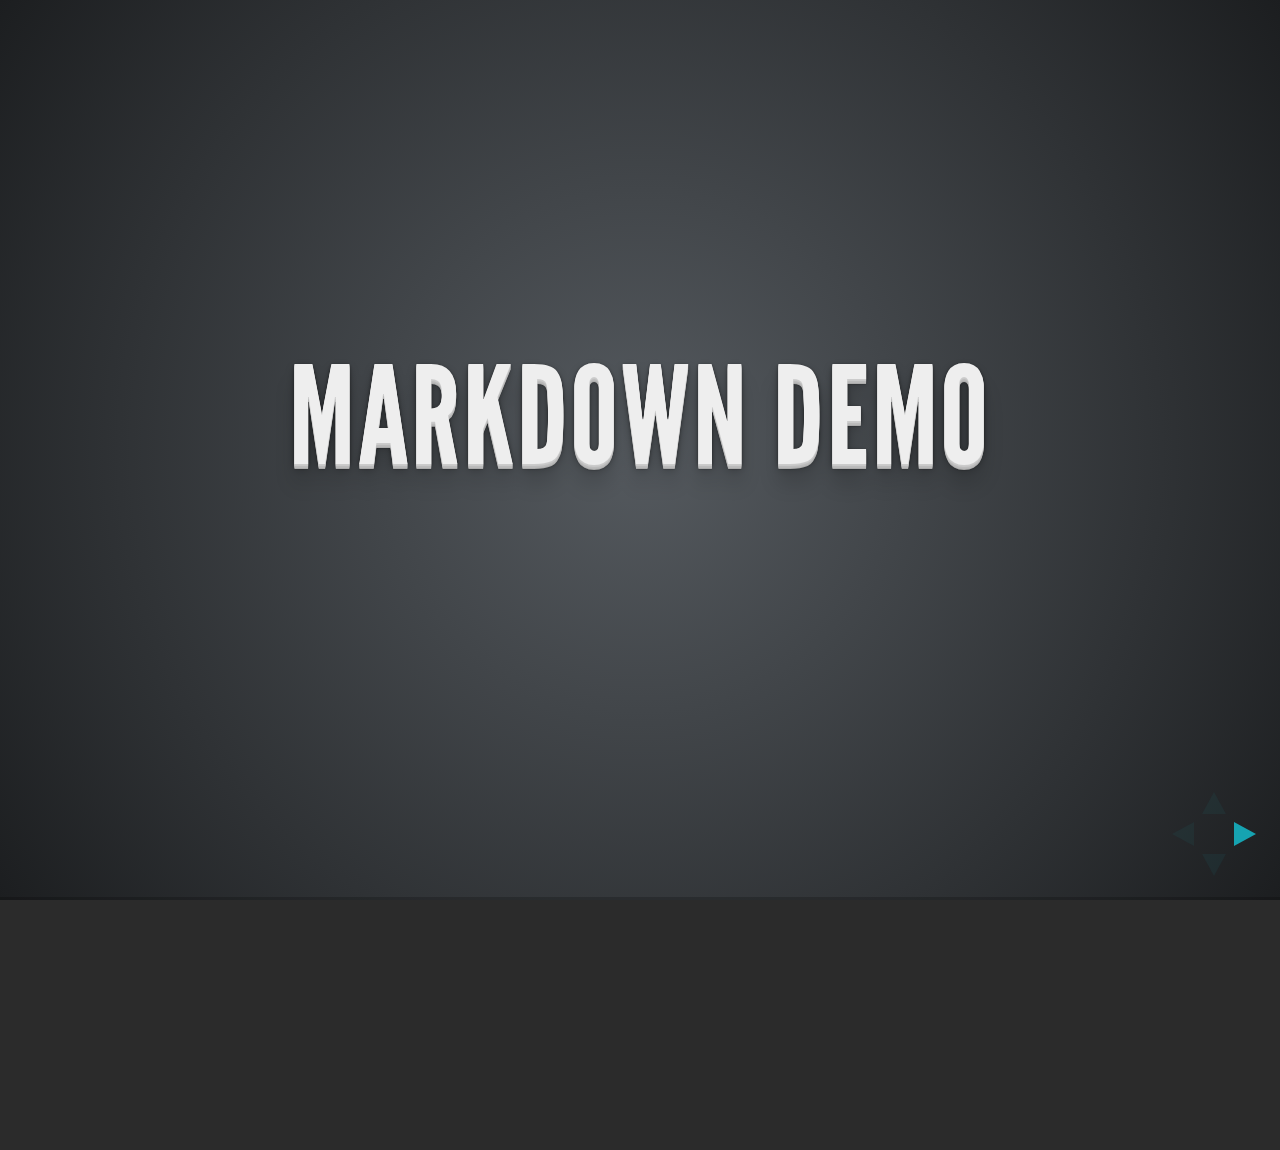
<file: presentation/plugin/markdown/example.html>
<!doctype html>
<html lang="en">

	<head>
		<meta charset="utf-8">

		<title>reveal.js - Markdown Demo</title>

		<link rel="stylesheet" href="../../css/reveal.css">
		<link rel="stylesheet" href="../../css/theme/default.css" id="theme">

        <link rel="stylesheet" href="../../lib/css/zenburn.css">
	</head>

	<body>

		<div class="reveal">

			<div class="slides">

                <!-- Use external markdown resource, separate slides by three newlines; vertical slides by two newlines -->
                <section data-markdown="example.md" data-separator="^\n\n\n" data-vertical="^\n\n"></section>

                <!-- Slides are separated by three dashes (quick 'n dirty regular expression) -->
                <section data-markdown data-separator="---">
                    <script type="text/template">
                        ## Demo 1
                        Slide 1
                        ---
                        ## Demo 1
                        Slide 2
                        ---
                        ## Demo 1
                        Slide 3
                    </script>
                </section>

                <!-- Slides are separated by newline + three dashes + newline, vertical slides identical but two dashes -->
                <section data-markdown data-separator="^\n---\n$" data-vertical="^\n--\n$">
                    <script type="text/template">
                        ## Demo 2
                        Slide 1.1

                        --

                        ## Demo 2
                        Slide 1.2

                        ---

                        ## Demo 2
                        Slide 2
                    </script>
                </section>

                <!-- No "extra" slides, since there are no separators defined (so they'll become horizontal rulers) -->
                <section data-markdown>
                    <script type="text/template">
                        A

                        ---

                        B

                        ---

                        C
                    </script>
                </section>

                <!-- Slide attributes -->
                <section data-markdown>
                    <script type="text/template">
                        <!-- .slide: data-background="#000000" -->
                        ## Slide attributes
                    </script>
                </section>

                <!-- Element attributes -->
                <section data-markdown>
                    <script type="text/template">
                        ## Element attributes
                        - Item 1 <!-- .element: class="fragment" data-fragment-index="2" -->
                        - Item 2 <!-- .element: class="fragment" data-fragment-index="1" -->
                    </script>
                </section>

                <!-- Code -->
                <section data-markdown>
                    <script type="text/template">
                        ```php
                        public function foo()
                        {
                            $foo = array(
                                'bar' => 'bar'
                            )
                        }
                        ```
                    </script>
                </section>

            </div>
		</div>

		<script src="../../lib/js/head.min.js"></script>
		<script src="../../js/reveal.js"></script>

		<script>

			Reveal.initialize({
				controls: true,
				progress: true,
				history: true,
				center: true,

				// Optional libraries used to extend on reveal.js
				dependencies: [
					{ src: '../../lib/js/classList.js', condition: function() { return !document.body.classList; } },
					{ src: 'marked.js', condition: function() { return !!document.querySelector( '[data-markdown]' ); } },
                    { src: 'markdown.js', condition: function() { return !!document.querySelector( '[data-markdown]' ); } },
                    { src: '../highlight/highlight.js', async: true, callback: function() { hljs.initHighlightingOnLoad(); } },
					{ src: '../notes/notes.js' }
				]
			});

		</script>

	</body>
</html>
</file>
<file: presentation/css/reveal.css>
@charset "UTF-8";

/*!
 * reveal.js
 * http://lab.hakim.se/reveal-js
 * MIT licensed
 *
 * Copyright (C) 2014 Hakim El Hattab, http://hakim.se
 */


/*********************************************
 * RESET STYLES
 *********************************************/

html, body, .reveal div, .reveal span, .reveal applet, .reveal object, .reveal iframe,
.reveal h1, .reveal h2, .reveal h3, .reveal h4, .reveal h5, .reveal h6, .reveal p, .reveal blockquote, .reveal pre,
.reveal a, .reveal abbr, .reveal acronym, .reveal address, .reveal big, .reveal cite, .reveal code,
.reveal del, .reveal dfn, .reveal em, .reveal img, .reveal ins, .reveal kbd, .reveal q, .reveal s, .reveal samp,
.reveal small, .reveal strike, .reveal strong, .reveal sub, .reveal sup, .reveal tt, .reveal var,
.reveal b, .reveal u, .reveal i, .reveal center,
.reveal dl, .reveal dt, .reveal dd, .reveal ol, .reveal ul, .reveal li,
.reveal fieldset, .reveal form, .reveal label, .reveal legend,
.reveal table, .reveal caption, .reveal tbody, .reveal tfoot, .reveal thead, .reveal tr, .reveal th, .reveal td,
.reveal article, .reveal aside, .reveal canvas, .reveal details, .reveal embed,
.reveal figure, .reveal figcaption, .reveal footer, .reveal header, .reveal hgroup,
.reveal menu, .reveal nav, .reveal output, .reveal ruby, .reveal section, .reveal summary,
.reveal time, .reveal mark, .reveal audio, video {
	margin: 0;
	padding: 0;
	border: 0;
	font-size: 100%;
	font: inherit;
	vertical-align: baseline;
}

.reveal article, .reveal aside, .reveal details, .reveal figcaption, .reveal figure,
.reveal footer, .reveal header, .reveal hgroup, .reveal menu, .reveal nav, .reveal section {
	display: block;
}


/*********************************************
 * GLOBAL STYLES
 *********************************************/

html,
body {
	width: 100%;
	height: 100%;
	overflow: hidden;
}

body {
	position: relative;
	line-height: 1;
}

::selection {
	background: #FF5E99;
	color: #fff;
	text-shadow: none;
}


/*********************************************
 * HEADERS
 *********************************************/

.reveal h1,
.reveal h2,
.reveal h3,
.reveal h4,
.reveal h5,
.reveal h6 {
	-webkit-hyphens: auto;
	   -moz-hyphens: auto;
	        hyphens: auto;

	word-wrap: break-word;
	line-height: 1;
}

.reveal h1 { font-size: 3.77em; }
.reveal h2 { font-size: 2.11em;	}
.reveal h3 { font-size: 1.55em;	}
.reveal h4 { font-size: 1em;	}


/*********************************************
 * VIEW FRAGMENTS
 *********************************************/

.reveal .slides section .fragment {
	opacity: 0;

	-webkit-transition: all .2s ease;
	   -moz-transition: all .2s ease;
	    -ms-transition: all .2s ease;
	     -o-transition: all .2s ease;
	        transition: all .2s ease;
}
	.reveal .slides section .fragment.visible {
		opacity: 1;
	}

.reveal .slides section .fragment.grow {
	opacity: 1;
}
	.reveal .slides section .fragment.grow.visible {
		-webkit-transform: scale( 1.3 );
		   -moz-transform: scale( 1.3 );
		    -ms-transform: scale( 1.3 );
		     -o-transform: scale( 1.3 );
		        transform: scale( 1.3 );
	}

.reveal .slides section .fragment.shrink {
	opacity: 1;
}
	.reveal .slides section .fragment.shrink.visible {
		-webkit-transform: scale( 0.7 );
		   -moz-transform: scale( 0.7 );
		    -ms-transform: scale( 0.7 );
		     -o-transform: scale( 0.7 );
		        transform: scale( 0.7 );
	}

.reveal .slides section .fragment.zoom-in {
	opacity: 0;

	-webkit-transform: scale( 0.1 );
	   -moz-transform: scale( 0.1 );
	    -ms-transform: scale( 0.1 );
	     -o-transform: scale( 0.1 );
	        transform: scale( 0.1 );
}

	.reveal .slides section .fragment.zoom-in.visible {
		opacity: 1;

		-webkit-transform: scale( 1 );
		   -moz-transform: scale( 1 );
		    -ms-transform: scale( 1 );
		     -o-transform: scale( 1 );
		        transform: scale( 1 );
	}

.reveal .slides section .fragment.roll-in {
	opacity: 0;

	-webkit-transform: rotateX( 90deg );
	   -moz-transform: rotateX( 90deg );
	    -ms-transform: rotateX( 90deg );
	     -o-transform: rotateX( 90deg );
	        transform: rotateX( 90deg );
}
	.reveal .slides section .fragment.roll-in.visible {
		opacity: 1;

		-webkit-transform: rotateX( 0 );
		   -moz-transform: rotateX( 0 );
		    -ms-transform: rotateX( 0 );
		     -o-transform: rotateX( 0 );
		        transform: rotateX( 0 );
	}

.reveal .slides section .fragment.fade-out {
	opacity: 1;
}
	.reveal .slides section .fragment.fade-out.visible {
		opacity: 0;
	}

.reveal .slides section .fragment.semi-fade-out {
	opacity: 1;
}
	.reveal .slides section .fragment.semi-fade-out.visible {
		opacity: 0.5;
	}

.reveal .slides section .fragment.current-visible {
	opacity:0;
}

.reveal .slides section .fragment.current-visible.current-fragment {
	opacity:1;
}

.reveal .slides section .fragment.highlight-red,
.reveal .slides section .fragment.highlight-current-red,
.reveal .slides section .fragment.highlight-green,
.reveal .slides section .fragment.highlight-current-green,
.reveal .slides section .fragment.highlight-blue,
.reveal .slides section .fragment.highlight-current-blue {
	opacity: 1;
}
	.reveal .slides section .fragment.highlight-red.visible {
		color: #ff2c2d
	}
	.reveal .slides section .fragment.highlight-green.visible {
		color: #17ff2e;
	}
	.reveal .slides section .fragment.highlight-blue.visible {
		color: #1b91ff;
	}

.reveal .slides section .fragment.highlight-current-red.current-fragment {
	color: #ff2c2d
}
.reveal .slides section .fragment.highlight-current-green.current-fragment {
	color: #17ff2e;
}
.reveal .slides section .fragment.highlight-current-blue.current-fragment {
	color: #1b91ff;
}


/*********************************************
 * DEFAULT ELEMENT STYLES
 *********************************************/

/* Fixes issue in Chrome where italic fonts did not appear when printing to PDF */
.reveal:after {
  content: '';
  font-style: italic;
}

.reveal iframe {
	z-index: 1;
}

/* Ensure certain elements are never larger than the slide itself */
.reveal img,
.reveal video,
.reveal iframe {
	max-width: 95%;
	max-height: 95%;
}

/** Prevents layering issues in certain browser/transition combinations */
.reveal a {
	position: relative;
}

.reveal strong,
.reveal b {
	font-weight: bold;
}

.reveal em,
.reveal i {
	font-style: italic;
}

.reveal ol,
.reveal ul {
	display: inline-block;

	text-align: left;
	margin: 0 0 0 1em;
}

.reveal ol {
	list-style-type: decimal;
}

.reveal ul {
	list-style-type: disc;
}

.reveal ul ul {
	list-style-type: square;
}

.reveal ul ul ul {
	list-style-type: circle;
}

.reveal ul ul,
.reveal ul ol,
.reveal ol ol,
.reveal ol ul {
	display: block;
	margin-left: 40px;
}

.reveal p {
	margin-bottom: 10px;
	line-height: 1.2em;
}

.reveal q,
.reveal blockquote {
	quotes: none;
}

.reveal blockquote {
	display: block;
	position: relative;
	width: 70%;
	margin: 5px auto;
	padding: 5px;

	font-style: italic;
	background: rgba(255, 255, 255, 0.05);
	box-shadow: 0px 0px 2px rgba(0,0,0,0.2);
}
	.reveal blockquote p:first-child,
	.reveal blockquote p:last-child {
		display: inline-block;
	}

.reveal q {
	font-style: italic;
}

.reveal pre {
	display: block;
	position: relative;
	width: 90%;
	margin: 15px auto;

	text-align: left;
	font-size: 0.55em;
	font-family: monospace;
	line-height: 1.2em;

	word-wrap: break-word;

	box-shadow: 0px 0px 6px rgba(0,0,0,0.3);
}
.reveal code {
	font-family: monospace;
}
.reveal pre code {
	padding: 5px;
	overflow: auto;
	max-height: 400px;
	word-wrap: normal;
}
.reveal pre.stretch code {
	height: 100%;
	max-height: 100%;

	-webkit-box-sizing: border-box;
	   -moz-box-sizing: border-box;
	        box-sizing: border-box;
}

.reveal table th,
.reveal table td {
	text-align: left;
	padding-right: .3em;
}

.reveal table th {
	font-weight: bold;
}

.reveal sup {
	vertical-align: super;
}
.reveal sub {
	vertical-align: sub;
}

.reveal small {
	display: inline-block;
	font-size: 0.6em;
	line-height: 1.2em;
	vertical-align: top;
}

.reveal small * {
	vertical-align: top;
}

.reveal .stretch {
	max-width: none;
	max-height: none;
}


/*********************************************
 * CONTROLS
 *********************************************/

.reveal .controls {
	display: none;
	position: fixed;
	width: 110px;
	height: 110px;
	z-index: 30;
	right: 10px;
	bottom: 10px;
}

.reveal .controls div {
	position: absolute;
	opacity: 0.05;
	width: 0;
	height: 0;
	border: 12px solid transparent;

	-moz-transform: scale(.9999);

	-webkit-transition: all 0.2s ease;
	   -moz-transition: all 0.2s ease;
	    -ms-transition: all 0.2s ease;
	     -o-transition: all 0.2s ease;
	        transition: all 0.2s ease;
}

.reveal .controls div.enabled {
	opacity: 0.7;
	cursor: pointer;
}

.reveal .controls div.enabled:active {
	margin-top: 1px;
}

	.reveal .controls div.navigate-left {
		top: 42px;

		border-right-width: 22px;
		border-right-color: #eee;
	}
		.reveal .controls div.navigate-left.fragmented {
			opacity: 0.3;
		}

	.reveal .controls div.navigate-right {
		left: 74px;
		top: 42px;

		border-left-width: 22px;
		border-left-color: #eee;
	}
		.reveal .controls div.navigate-right.fragmented {
			opacity: 0.3;
		}

	.reveal .controls div.navigate-up {
		left: 42px;

		border-bottom-width: 22px;
		border-bottom-color: #eee;
	}
		.reveal .controls div.navigate-up.fragmented {
			opacity: 0.3;
		}

	.reveal .controls div.navigate-down {
		left: 42px;
		top: 74px;

		border-top-width: 22px;
		border-top-color: #eee;
	}
		.reveal .controls div.navigate-down.fragmented {
			opacity: 0.3;
		}


/*********************************************
 * PROGRESS BAR
 *********************************************/

.reveal .progress {
	position: fixed;
	display: none;
	height: 3px;
	width: 100%;
	bottom: 0;
	left: 0;
	z-index: 10;
}
	.reveal .progress:after {
		content: '';
		display: 'block';
		position: absolute;
		height: 20px;
		width: 100%;
		top: -20px;
	}
	.reveal .progress span {
		display: block;
		height: 100%;
		width: 0px;

		-webkit-transition: width 800ms cubic-bezier(0.260, 0.860, 0.440, 0.985);
		   -moz-transition: width 800ms cubic-bezier(0.260, 0.860, 0.440, 0.985);
		    -ms-transition: width 800ms cubic-bezier(0.260, 0.860, 0.440, 0.985);
		     -o-transition: width 800ms cubic-bezier(0.260, 0.860, 0.440, 0.985);
		        transition: width 800ms cubic-bezier(0.260, 0.860, 0.440, 0.985);
	}

/*********************************************
 * SLIDE NUMBER
 *********************************************/

.reveal .slide-number {
	position: fixed;
	display: block;
	right: 15px;
	bottom: 15px;
	opacity: 0.5;
	z-index: 31;
	font-size: 12px;
}

/*********************************************
 * SLIDES
 *********************************************/

.reveal {
	position: relative;
	width: 100%;
	height: 100%;

	-ms-touch-action: none;
}

.reveal .slides {
	position: absolute;
	width: 100%;
	height: 100%;
	left: 50%;
	top: 50%;

	overflow: visible;
	z-index: 1;
	text-align: center;

	-webkit-transition: -webkit-perspective .4s ease;
	   -moz-transition: -moz-perspective .4s ease;
	    -ms-transition: -ms-perspective .4s ease;
	     -o-transition: -o-perspective .4s ease;
	        transition: perspective .4s ease;

	-webkit-perspective: 600px;
	   -moz-perspective: 600px;
	    -ms-perspective: 600px;
	        perspective: 600px;

	-webkit-perspective-origin: 0px -100px;
	   -moz-perspective-origin: 0px -100px;
	    -ms-perspective-origin: 0px -100px;
	        perspective-origin: 0px -100px;
}

.reveal .slides>section {
	-ms-perspective: 600px;
}

.reveal .slides>section,
.reveal .slides>section>section {
	display: none;
	position: absolute;
	width: 100%;
	padding: 20px 0px;

	z-index: 10;
	line-height: 1.2em;
	font-weight: inherit;

	-webkit-transform-style: preserve-3d;
	   -moz-transform-style: preserve-3d;
	    -ms-transform-style: preserve-3d;
	        transform-style: preserve-3d;

	-webkit-transition: -webkit-transform-origin 800ms cubic-bezier(0.260, 0.860, 0.440, 0.985),
						-webkit-transform 800ms cubic-bezier(0.260, 0.860, 0.440, 0.985),
						visibility 800ms cubic-bezier(0.260, 0.860, 0.440, 0.985),
						opacity 800ms cubic-bezier(0.260, 0.860, 0.440, 0.985);
	   -moz-transition: -moz-transform-origin 800ms cubic-bezier(0.260, 0.860, 0.440, 0.985),
						-moz-transform 800ms cubic-bezier(0.260, 0.860, 0.440, 0.985),
						visibility 800ms cubic-bezier(0.260, 0.860, 0.440, 0.985),
						opacity 800ms cubic-bezier(0.260, 0.860, 0.440, 0.985);
	    -ms-transition: -ms-transform-origin 800ms cubic-bezier(0.260, 0.860, 0.440, 0.985),
						-ms-transform 800ms cubic-bezier(0.260, 0.860, 0.440, 0.985),
						visibility 800ms cubic-bezier(0.260, 0.860, 0.440, 0.985),
						opacity 800ms cubic-bezier(0.260, 0.860, 0.440, 0.985);
	     -o-transition: -o-transform-origin 800ms cubic-bezier(0.260, 0.860, 0.440, 0.985),
						-o-transform 800ms cubic-bezier(0.260, 0.860, 0.440, 0.985),
						visibility 800ms cubic-bezier(0.260, 0.860, 0.440, 0.985),
						opacity 800ms cubic-bezier(0.260, 0.860, 0.440, 0.985);
	        transition: transform-origin 800ms cubic-bezier(0.260, 0.860, 0.440, 0.985),
						transform 800ms cubic-bezier(0.260, 0.860, 0.440, 0.985),
						visibility 800ms cubic-bezier(0.260, 0.860, 0.440, 0.985),
						opacity 800ms cubic-bezier(0.260, 0.860, 0.440, 0.985);
}

/* Global transition speed settings */
.reveal[data-transition-speed="fast"] .slides section {
	-webkit-transition-duration: 400ms;
	   -moz-transition-duration: 400ms;
	    -ms-transition-duration: 400ms;
	        transition-duration: 400ms;
}
.reveal[data-transition-speed="slow"] .slides section {
	-webkit-transition-duration: 1200ms;
	   -moz-transition-duration: 1200ms;
	    -ms-transition-duration: 1200ms;
	        transition-duration: 1200ms;
}

/* Slide-specific transition speed overrides */
.reveal .slides section[data-transition-speed="fast"] {
	-webkit-transition-duration: 400ms;
	   -moz-transition-duration: 400ms;
	    -ms-transition-duration: 400ms;
	        transition-duration: 400ms;
}
.reveal .slides section[data-transition-speed="slow"] {
	-webkit-transition-duration: 1200ms;
	   -moz-transition-duration: 1200ms;
	    -ms-transition-duration: 1200ms;
	        transition-duration: 1200ms;
}

.reveal .slides>section {
	left: -50%;
	top: -50%;
}

.reveal .slides>section.stack {
	padding-top: 0;
	padding-bottom: 0;
}

.reveal .slides>section.present,
.reveal .slides>section>section.present {
	display: block;
	z-index: 11;
	opacity: 1;
}

.reveal.center,
.reveal.center .slides,
.reveal.center .slides section {
	min-height: auto !important;
}

/* Don't allow interaction with invisible slides */
.reveal .slides>section.future,
.reveal .slides>section>section.future,
.reveal .slides>section.past,
.reveal .slides>section>section.past {
	pointer-events: none;
}

.reveal.overview .slides>section,
.reveal.overview .slides>section>section {
	pointer-events: auto;
}



/*********************************************
 * DEFAULT TRANSITION
 *********************************************/

.reveal .slides>section[data-transition=default].past,
.reveal .slides>section.past {
	display: block;
	opacity: 0;

	-webkit-transform: translate3d(-100%, 0, 0) rotateY(-90deg) translate3d(-100%, 0, 0);
	   -moz-transform: translate3d(-100%, 0, 0) rotateY(-90deg) translate3d(-100%, 0, 0);
	    -ms-transform: translate3d(-100%, 0, 0) rotateY(-90deg) translate3d(-100%, 0, 0);
	        transform: translate3d(-100%, 0, 0) rotateY(-90deg) translate3d(-100%, 0, 0);
}
.reveal .slides>section[data-transition=default].future,
.reveal .slides>section.future {
	display: block;
	opacity: 0;

	-webkit-transform: translate3d(100%, 0, 0) rotateY(90deg) translate3d(100%, 0, 0);
	   -moz-transform: translate3d(100%, 0, 0) rotateY(90deg) translate3d(100%, 0, 0);
	    -ms-transform: translate3d(100%, 0, 0) rotateY(90deg) translate3d(100%, 0, 0);
	        transform: translate3d(100%, 0, 0) rotateY(90deg) translate3d(100%, 0, 0);
}

.reveal .slides>section>section[data-transition=default].past,
.reveal .slides>section>section.past {
	display: block;
	opacity: 0;

	-webkit-transform: translate3d(0, -300px, 0) rotateX(70deg) translate3d(0, -300px, 0);
	   -moz-transform: translate3d(0, -300px, 0) rotateX(70deg) translate3d(0, -300px, 0);
	    -ms-transform: translate3d(0, -300px, 0) rotateX(70deg) translate3d(0, -300px, 0);
	        transform: translate3d(0, -300px, 0) rotateX(70deg) translate3d(0, -300px, 0);
}
.reveal .slides>section>section[data-transition=default].future,
.reveal .slides>section>section.future {
	display: block;
	opacity: 0;

	-webkit-transform: translate3d(0, 300px, 0) rotateX(-70deg) translate3d(0, 300px, 0);
	   -moz-transform: translate3d(0, 300px, 0) rotateX(-70deg) translate3d(0, 300px, 0);
	    -ms-transform: translate3d(0, 300px, 0) rotateX(-70deg) translate3d(0, 300px, 0);
	        transform: translate3d(0, 300px, 0) rotateX(-70deg) translate3d(0, 300px, 0);
}


/*********************************************
 * CONCAVE TRANSITION
 *********************************************/

.reveal .slides>section[data-transition=concave].past,
.reveal.concave  .slides>section.past {
	-webkit-transform: translate3d(-100%, 0, 0) rotateY(90deg) translate3d(-100%, 0, 0);
	   -moz-transform: translate3d(-100%, 0, 0) rotateY(90deg) translate3d(-100%, 0, 0);
	    -ms-transform: translate3d(-100%, 0, 0) rotateY(90deg) translate3d(-100%, 0, 0);
	        transform: translate3d(-100%, 0, 0) rotateY(90deg) translate3d(-100%, 0, 0);
}
.reveal .slides>section[data-transition=concave].future,
.reveal.concave .slides>section.future {
	-webkit-transform: translate3d(100%, 0, 0) rotateY(-90deg) translate3d(100%, 0, 0);
	   -moz-transform: translate3d(100%, 0, 0) rotateY(-90deg) translate3d(100%, 0, 0);
	    -ms-transform: translate3d(100%, 0, 0) rotateY(-90deg) translate3d(100%, 0, 0);
	        transform: translate3d(100%, 0, 0) rotateY(-90deg) translate3d(100%, 0, 0);
}

.reveal .slides>section>section[data-transition=concave].past,
.reveal.concave .slides>section>section.past {
	-webkit-transform: translate3d(0, -80%, 0) rotateX(-70deg) translate3d(0, -80%, 0);
	   -moz-transform: translate3d(0, -80%, 0) rotateX(-70deg) translate3d(0, -80%, 0);
	    -ms-transform: translate3d(0, -80%, 0) rotateX(-70deg) translate3d(0, -80%, 0);
	        transform: translate3d(0, -80%, 0) rotateX(-70deg) translate3d(0, -80%, 0);
}
.reveal .slides>section>section[data-transition=concave].future,
.reveal.concave .slides>section>section.future {
	-webkit-transform: translate3d(0, 80%, 0) rotateX(70deg) translate3d(0, 80%, 0);
	   -moz-transform: translate3d(0, 80%, 0) rotateX(70deg) translate3d(0, 80%, 0);
	    -ms-transform: translate3d(0, 80%, 0) rotateX(70deg) translate3d(0, 80%, 0);
	        transform: translate3d(0, 80%, 0) rotateX(70deg) translate3d(0, 80%, 0);
}


/*********************************************
 * ZOOM TRANSITION
 *********************************************/

.reveal .slides>section[data-transition=zoom],
.reveal.zoom .slides>section {
	-webkit-transition-timing-function: ease;
	   -moz-transition-timing-function: ease;
	    -ms-transition-timing-function: ease;
	     -o-transition-timing-function: ease;
	        transition-timing-function: ease;
}

.reveal .slides>section[data-transition=zoom].past,
.reveal.zoom .slides>section.past {
	opacity: 0;
	visibility: hidden;

	-webkit-transform: scale(16);
	   -moz-transform: scale(16);
	    -ms-transform: scale(16);
	     -o-transform: scale(16);
	        transform: scale(16);
}
.reveal .slides>section[data-transition=zoom].future,
.reveal.zoom .slides>section.future {
	opacity: 0;
	visibility: hidden;

	-webkit-transform: scale(0.2);
	   -moz-transform: scale(0.2);
	    -ms-transform: scale(0.2);
	     -o-transform: scale(0.2);
	        transform: scale(0.2);
}

.reveal .slides>section>section[data-transition=zoom].past,
.reveal.zoom .slides>section>section.past {
	-webkit-transform: translate(0, -150%);
	   -moz-transform: translate(0, -150%);
	    -ms-transform: translate(0, -150%);
	     -o-transform: translate(0, -150%);
	        transform: translate(0, -150%);
}
.reveal .slides>section>section[data-transition=zoom].future,
.reveal.zoom .slides>section>section.future {
	-webkit-transform: translate(0, 150%);
	   -moz-transform: translate(0, 150%);
	    -ms-transform: translate(0, 150%);
	     -o-transform: translate(0, 150%);
	        transform: translate(0, 150%);
}


/*********************************************
 * LINEAR TRANSITION
 *********************************************/

.reveal.linear section {
	-webkit-backface-visibility: hidden;
	   -moz-backface-visibility: hidden;
	    -ms-backface-visibility: hidden;
	        backface-visibility: hidden;
}

.reveal .slides>section[data-transition=linear].past,
.reveal.linear .slides>section.past {
	-webkit-transform: translate(-150%, 0);
	   -moz-transform: translate(-150%, 0);
	    -ms-transform: translate(-150%, 0);
	     -o-transform: translate(-150%, 0);
	        transform: translate(-150%, 0);
}
.reveal .slides>section[data-transition=linear].future,
.reveal.linear .slides>section.future {
	-webkit-transform: translate(150%, 0);
	   -moz-transform: translate(150%, 0);
	    -ms-transform: translate(150%, 0);
	     -o-transform: translate(150%, 0);
	        transform: translate(150%, 0);
}

.reveal .slides>section>section[data-transition=linear].past,
.reveal.linear .slides>section>section.past {
	-webkit-transform: translate(0, -150%);
	   -moz-transform: translate(0, -150%);
	    -ms-transform: translate(0, -150%);
	     -o-transform: translate(0, -150%);
	        transform: translate(0, -150%);
}
.reveal .slides>section>section[data-transition=linear].future,
.reveal.linear .slides>section>section.future {
	-webkit-transform: translate(0, 150%);
	   -moz-transform: translate(0, 150%);
	    -ms-transform: translate(0, 150%);
	     -o-transform: translate(0, 150%);
	        transform: translate(0, 150%);
}


/*********************************************
 * CUBE TRANSITION
 *********************************************/

.reveal.cube .slides {
	-webkit-perspective: 1300px;
	   -moz-perspective: 1300px;
	    -ms-perspective: 1300px;
	        perspective: 1300px;
}

.reveal.cube .slides section {
	padding: 30px;
	min-height: 700px;

	-webkit-backface-visibility: hidden;
	   -moz-backface-visibility: hidden;
	    -ms-backface-visibility: hidden;
	        backface-visibility: hidden;

	-webkit-box-sizing: border-box;
	   -moz-box-sizing: border-box;
	        box-sizing: border-box;
}
	.reveal.center.cube .slides section {
		min-height: auto;
	}
	.reveal.cube .slides section:not(.stack):before {
		content: '';
		position: absolute;
		display: block;
		width: 100%;
		height: 100%;
		left: 0;
		top: 0;
		background: rgba(0,0,0,0.1);
		border-radius: 4px;

		-webkit-transform: translateZ( -20px );
		   -moz-transform: translateZ( -20px );
		    -ms-transform: translateZ( -20px );
		     -o-transform: translateZ( -20px );
		        transform: translateZ( -20px );
	}
	.reveal.cube .slides section:not(.stack):after {
		content: '';
		position: absolute;
		display: block;
		width: 90%;
		height: 30px;
		left: 5%;
		bottom: 0;
		background: none;
		z-index: 1;

		border-radius: 4px;
		box-shadow: 0px 95px 25px rgba(0,0,0,0.2);

		-webkit-transform: translateZ(-90px) rotateX( 65deg );
		   -moz-transform: translateZ(-90px) rotateX( 65deg );
		    -ms-transform: translateZ(-90px) rotateX( 65deg );
		     -o-transform: translateZ(-90px) rotateX( 65deg );
		        transform: translateZ(-90px) rotateX( 65deg );
	}

.reveal.cube .slides>section.stack {
	padding: 0;
	background: none;
}

.reveal.cube .slides>section.past {
	-webkit-transform-origin: 100% 0%;
	   -moz-transform-origin: 100% 0%;
	    -ms-transform-origin: 100% 0%;
	        transform-origin: 100% 0%;

	-webkit-transform: translate3d(-100%, 0, 0) rotateY(-90deg);
	   -moz-transform: translate3d(-100%, 0, 0) rotateY(-90deg);
	    -ms-transform: translate3d(-100%, 0, 0) rotateY(-90deg);
	        transform: translate3d(-100%, 0, 0) rotateY(-90deg);
}

.reveal.cube .slides>section.future {
	-webkit-transform-origin: 0% 0%;
	   -moz-transform-origin: 0% 0%;
	    -ms-transform-origin: 0% 0%;
	        transform-origin: 0% 0%;

	-webkit-transform: translate3d(100%, 0, 0) rotateY(90deg);
	   -moz-transform: translate3d(100%, 0, 0) rotateY(90deg);
	    -ms-transform: translate3d(100%, 0, 0) rotateY(90deg);
	        transform: translate3d(100%, 0, 0) rotateY(90deg);
}

.reveal.cube .slides>section>section.past {
	-webkit-transform-origin: 0% 100%;
	   -moz-transform-origin: 0% 100%;
	    -ms-transform-origin: 0% 100%;
	        transform-origin: 0% 100%;

	-webkit-transform: translate3d(0, -100%, 0) rotateX(90deg);
	   -moz-transform: translate3d(0, -100%, 0) rotateX(90deg);
	    -ms-transform: translate3d(0, -100%, 0) rotateX(90deg);
	        transform: translate3d(0, -100%, 0) rotateX(90deg);
}

.reveal.cube .slides>section>section.future {
	-webkit-transform-origin: 0% 0%;
	   -moz-transform-origin: 0% 0%;
	    -ms-transform-origin: 0% 0%;
	        transform-origin: 0% 0%;

	-webkit-transform: translate3d(0, 100%, 0) rotateX(-90deg);
	   -moz-transform: translate3d(0, 100%, 0) rotateX(-90deg);
	    -ms-transform: translate3d(0, 100%, 0) rotateX(-90deg);
	        transform: translate3d(0, 100%, 0) rotateX(-90deg);
}


/*********************************************
 * PAGE TRANSITION
 *********************************************/

.reveal.page .slides {
	-webkit-perspective-origin: 0% 50%;
	   -moz-perspective-origin: 0% 50%;
	    -ms-perspective-origin: 0% 50%;
	        perspective-origin: 0% 50%;

	-webkit-perspective: 3000px;
	   -moz-perspective: 3000px;
	    -ms-perspective: 3000px;
	        perspective: 3000px;
}

.reveal.page .slides section {
	padding: 30px;
	min-height: 700px;

	-webkit-box-sizing: border-box;
	   -moz-box-sizing: border-box;
	        box-sizing: border-box;
}
	.reveal.page .slides section.past {
		z-index: 12;
	}
	.reveal.page .slides section:not(.stack):before {
		content: '';
		position: absolute;
		display: block;
		width: 100%;
		height: 100%;
		left: 0;
		top: 0;
		background: rgba(0,0,0,0.1);

		-webkit-transform: translateZ( -20px );
		   -moz-transform: translateZ( -20px );
		    -ms-transform: translateZ( -20px );
		     -o-transform: translateZ( -20px );
		        transform: translateZ( -20px );
	}
	.reveal.page .slides section:not(.stack):after {
		content: '';
		position: absolute;
		display: block;
		width: 90%;
		height: 30px;
		left: 5%;
		bottom: 0;
		background: none;
		z-index: 1;

		border-radius: 4px;
		box-shadow: 0px 95px 25px rgba(0,0,0,0.2);

		-webkit-transform: translateZ(-90px) rotateX( 65deg );
	}

.reveal.page .slides>section.stack {
	padding: 0;
	background: none;
}

.reveal.page .slides>section.past {
	-webkit-transform-origin: 0% 0%;
	   -moz-transform-origin: 0% 0%;
	    -ms-transform-origin: 0% 0%;
	        transform-origin: 0% 0%;

	-webkit-transform: translate3d(-40%, 0, 0) rotateY(-80deg);
	   -moz-transform: translate3d(-40%, 0, 0) rotateY(-80deg);
	    -ms-transform: translate3d(-40%, 0, 0) rotateY(-80deg);
	        transform: translate3d(-40%, 0, 0) rotateY(-80deg);
}

.reveal.page .slides>section.future {
	-webkit-transform-origin: 100% 0%;
	   -moz-transform-origin: 100% 0%;
	    -ms-transform-origin: 100% 0%;
	        transform-origin: 100% 0%;

	-webkit-transform: translate3d(0, 0, 0);
	   -moz-transform: translate3d(0, 0, 0);
	    -ms-transform: translate3d(0, 0, 0);
	        transform: translate3d(0, 0, 0);
}

.reveal.page .slides>section>section.past {
	-webkit-transform-origin: 0% 0%;
	   -moz-transform-origin: 0% 0%;
	    -ms-transform-origin: 0% 0%;
	        transform-origin: 0% 0%;

	-webkit-transform: translate3d(0, -40%, 0) rotateX(80deg);
	   -moz-transform: translate3d(0, -40%, 0) rotateX(80deg);
	    -ms-transform: translate3d(0, -40%, 0) rotateX(80deg);
	        transform: translate3d(0, -40%, 0) rotateX(80deg);
}

.reveal.page .slides>section>section.future {
	-webkit-transform-origin: 0% 100%;
	   -moz-transform-origin: 0% 100%;
	    -ms-transform-origin: 0% 100%;
	        transform-origin: 0% 100%;

	-webkit-transform: translate3d(0, 0, 0);
	   -moz-transform: translate3d(0, 0, 0);
	    -ms-transform: translate3d(0, 0, 0);
	        transform: translate3d(0, 0, 0);
}


/*********************************************
 * FADE TRANSITION
 *********************************************/

.reveal .slides section[data-transition=fade],
.reveal.fade .slides section,
.reveal.fade .slides>section>section {
    -webkit-transform: none;
	   -moz-transform: none;
	    -ms-transform: none;
	     -o-transform: none;
	        transform: none;

	-webkit-transition: opacity 0.5s;
	   -moz-transition: opacity 0.5s;
	    -ms-transition: opacity 0.5s;
	     -o-transition: opacity 0.5s;
	        transition: opacity 0.5s;
}


.reveal.fade.overview .slides section,
.reveal.fade.overview .slides>section>section,
.reveal.fade.overview-deactivating .slides section,
.reveal.fade.overview-deactivating .slides>section>section {
	-webkit-transition: none;
	   -moz-transition: none;
	    -ms-transition: none;
	     -o-transition: none;
	        transition: none;
}


/*********************************************
 * NO TRANSITION
 *********************************************/

.reveal .slides section[data-transition=none],
.reveal.none .slides section {
	-webkit-transform: none;
	   -moz-transform: none;
	    -ms-transform: none;
	     -o-transform: none;
	        transform: none;

	-webkit-transition: none;
	   -moz-transition: none;
	    -ms-transition: none;
	     -o-transition: none;
	        transition: none;
}


/*********************************************
 * OVERVIEW
 *********************************************/

.reveal.overview .slides {
	-webkit-perspective-origin: 0% 0%;
	   -moz-perspective-origin: 0% 0%;
	    -ms-perspective-origin: 0% 0%;
	        perspective-origin: 0% 0%;

	-webkit-perspective: 700px;
	   -moz-perspective: 700px;
	    -ms-perspective: 700px;
	        perspective: 700px;
}

.reveal.overview .slides section {
	height: 600px;
	top: -300px !important;
	overflow: hidden;
	opacity: 1 !important;
	visibility: visible !important;
	cursor: pointer;
	background: rgba(0,0,0,0.1);
}
.reveal.overview .slides section .fragment {
	opacity: 1;
}
.reveal.overview .slides section:after,
.reveal.overview .slides section:before {
	display: none !important;
}
.reveal.overview .slides section>section {
	opacity: 1;
	cursor: pointer;
}
	.reveal.overview .slides section:hover {
		background: rgba(0,0,0,0.3);
	}
	.reveal.overview .slides section.present {
		background: rgba(0,0,0,0.3);
	}
.reveal.overview .slides>section.stack {
	padding: 0;
	top: 0 !important;
	background: none;
	overflow: visible;
}


/*********************************************
 * PAUSED MODE
 *********************************************/

.reveal .pause-overlay {
	position: absolute;
	top: 0;
	left: 0;
	width: 100%;
	height: 100%;
	background: black;
	visibility: hidden;
	opacity: 0;
	z-index: 100;

	-webkit-transition: all 1s ease;
	   -moz-transition: all 1s ease;
	    -ms-transition: all 1s ease;
	     -o-transition: all 1s ease;
	        transition: all 1s ease;
}
.reveal.paused .pause-overlay {
	visibility: visible;
	opacity: 1;
}


/*********************************************
 * FALLBACK
 *********************************************/

.no-transforms {
	overflow-y: auto;
}

.no-transforms .reveal .slides {
	position: relative;
	width: 80%;
	height: auto !important;
	top: 0;
	left: 50%;
	margin: 0;
	text-align: center;
}

.no-transforms .reveal .controls,
.no-transforms .reveal .progress {
	display: none !important;
}

.no-transforms .reveal .slides section {
	display: block !important;
	opacity: 1 !important;
	position: relative !important;
	height: auto;
	min-height: auto;
	top: 0;
	left: -50%;
	margin: 70px 0;

	-webkit-transform: none;
	   -moz-transform: none;
	    -ms-transform: none;
	     -o-transform: none;
	        transform: none;
}

.no-transforms .reveal .slides section section {
	left: 0;
}

.reveal .no-transition,
.reveal .no-transition * {
	-webkit-transition: none !important;
	   -moz-transition: none !important;
	    -ms-transition: none !important;
	     -o-transition: none !important;
	        transition: none !important;
}


/*********************************************
 * BACKGROUND STATES [DEPRECATED]
 *********************************************/

.reveal .state-background {
	position: absolute;
	width: 100%;
	height: 100%;
	background: rgba( 0, 0, 0, 0 );

	-webkit-transition: background 800ms ease;
	   -moz-transition: background 800ms ease;
	    -ms-transition: background 800ms ease;
	     -o-transition: background 800ms ease;
	        transition: background 800ms ease;
}
.alert .reveal .state-background {
	background: rgba( 200, 50, 30, 0.6 );
}
.soothe .reveal .state-background {
	background: rgba( 50, 200, 90, 0.4 );
}
.blackout .reveal .state-background {
	background: rgba( 0, 0, 0, 0.6 );
}
.whiteout .reveal .state-background {
	background: rgba( 255, 255, 255, 0.6 );
}
.cobalt .reveal .state-background {
	background: rgba( 22, 152, 213, 0.6 );
}
.mint .reveal .state-background {
	background: rgba( 22, 213, 75, 0.6 );
}
.submerge .reveal .state-background {
	background: rgba( 12, 25, 77, 0.6);
}
.lila .reveal .state-background {
	background: rgba( 180, 50, 140, 0.6 );
}
.sunset .reveal .state-background {
	background: rgba( 255, 122, 0, 0.6 );
}


/*********************************************
 * PER-SLIDE BACKGROUNDS
 *********************************************/

.reveal>.backgrounds {
	position: absolute;
	width: 100%;
	height: 100%;

	-webkit-perspective: 600px;
	   -moz-perspective: 600px;
	    -ms-perspective: 600px;
	        perspective: 600px;
}
	.reveal .slide-background {
		position: absolute;
		width: 100%;
		height: 100%;
		opacity: 0;
		visibility: hidden;

		background-color: rgba( 0, 0, 0, 0 );
		background-position: 50% 50%;
		background-repeat: no-repeat;
		background-size: cover;

		-webkit-transition: all 800ms cubic-bezier(0.260, 0.860, 0.440, 0.985);
		   -moz-transition: all 800ms cubic-bezier(0.260, 0.860, 0.440, 0.985);
		    -ms-transition: all 800ms cubic-bezier(0.260, 0.860, 0.440, 0.985);
		     -o-transition: all 800ms cubic-bezier(0.260, 0.860, 0.440, 0.985);
		        transition: all 800ms cubic-bezier(0.260, 0.860, 0.440, 0.985);
	}
	.reveal .slide-background.present {
		opacity: 1;
		visibility: visible;
	}

	.print-pdf .reveal .slide-background {
		opacity: 1 !important;
		visibility: visible !important;
	}

/* Immediate transition style */
.reveal[data-background-transition=none]>.backgrounds .slide-background,
.reveal>.backgrounds .slide-background[data-background-transition=none] {
	-webkit-transition: none;
	   -moz-transition: none;
	    -ms-transition: none;
	     -o-transition: none;
	        transition: none;
}

/* 2D slide */
.reveal[data-background-transition=slide]>.backgrounds .slide-background,
.reveal>.backgrounds .slide-background[data-background-transition=slide] {
	opacity: 1;

	-webkit-backface-visibility: hidden;
	   -moz-backface-visibility: hidden;
	    -ms-backface-visibility: hidden;
	        backface-visibility: hidden;
}
	.reveal[data-background-transition=slide]>.backgrounds .slide-background.past,
	.reveal>.backgrounds .slide-background.past[data-background-transition=slide] {
		-webkit-transform: translate(-100%, 0);
		   -moz-transform: translate(-100%, 0);
		    -ms-transform: translate(-100%, 0);
		     -o-transform: translate(-100%, 0);
		        transform: translate(-100%, 0);
	}
	.reveal[data-background-transition=slide]>.backgrounds .slide-background.future,
	.reveal>.backgrounds .slide-background.future[data-background-transition=slide] {
		-webkit-transform: translate(100%, 0);
		   -moz-transform: translate(100%, 0);
		    -ms-transform: translate(100%, 0);
		     -o-transform: translate(100%, 0);
		        transform: translate(100%, 0);
	}

	.reveal[data-background-transition=slide]>.backgrounds .slide-background>.slide-background.past,
	.reveal>.backgrounds .slide-background>.slide-background.past[data-background-transition=slide] {
		-webkit-transform: translate(0, -100%);
		   -moz-transform: translate(0, -100%);
		    -ms-transform: translate(0, -100%);
		     -o-transform: translate(0, -100%);
		        transform: translate(0, -100%);
	}
	.reveal[data-background-transition=slide]>.backgrounds .slide-background>.slide-background.future,
	.reveal>.backgrounds .slide-background>.slide-background.future[data-background-transition=slide] {
		-webkit-transform: translate(0, 100%);
		   -moz-transform: translate(0, 100%);
		    -ms-transform: translate(0, 100%);
		     -o-transform: translate(0, 100%);
		        transform: translate(0, 100%);
	}


/* Convex */
.reveal[data-background-transition=convex]>.backgrounds .slide-background.past,
.reveal>.backgrounds .slide-background.past[data-background-transition=convex] {
	opacity: 0;

	-webkit-transform: translate3d(-100%, 0, 0) rotateY(-90deg) translate3d(-100%, 0, 0);
	   -moz-transform: translate3d(-100%, 0, 0) rotateY(-90deg) translate3d(-100%, 0, 0);
	    -ms-transform: translate3d(-100%, 0, 0) rotateY(-90deg) translate3d(-100%, 0, 0);
	        transform: translate3d(-100%, 0, 0) rotateY(-90deg) translate3d(-100%, 0, 0);
}
.reveal[data-background-transition=convex]>.backgrounds .slide-background.future,
.reveal>.backgrounds .slide-background.future[data-background-transition=convex] {
	opacity: 0;

	-webkit-transform: translate3d(100%, 0, 0) rotateY(90deg) translate3d(100%, 0, 0);
	   -moz-transform: translate3d(100%, 0, 0) rotateY(90deg) translate3d(100%, 0, 0);
	    -ms-transform: translate3d(100%, 0, 0) rotateY(90deg) translate3d(100%, 0, 0);
	        transform: translate3d(100%, 0, 0) rotateY(90deg) translate3d(100%, 0, 0);
}

.reveal[data-background-transition=convex]>.backgrounds .slide-background>.slide-background.past,
.reveal>.backgrounds .slide-background>.slide-background.past[data-background-transition=convex] {
	opacity: 0;

	-webkit-transform: translate3d(0, -100%, 0) rotateX(90deg) translate3d(0, -100%, 0);
	   -moz-transform: translate3d(0, -100%, 0) rotateX(90deg) translate3d(0, -100%, 0);
	    -ms-transform: translate3d(0, -100%, 0) rotateX(90deg) translate3d(0, -100%, 0);
	        transform: translate3d(0, -100%, 0) rotateX(90deg) translate3d(0, -100%, 0);
}
.reveal[data-background-transition=convex]>.backgrounds .slide-background>.slide-background.future,
.reveal>.backgrounds .slide-background>.slide-background.future[data-background-transition=convex] {
	opacity: 0;

	-webkit-transform: translate3d(0, 100%, 0) rotateX(-90deg) translate3d(0, 100%, 0);
	   -moz-transform: translate3d(0, 100%, 0) rotateX(-90deg) translate3d(0, 100%, 0);
	    -ms-transform: translate3d(0, 100%, 0) rotateX(-90deg) translate3d(0, 100%, 0);
	        transform: translate3d(0, 100%, 0) rotateX(-90deg) translate3d(0, 100%, 0);
}


/* Concave */
.reveal[data-background-transition=concave]>.backgrounds .slide-background.past,
.reveal>.backgrounds .slide-background.past[data-background-transition=concave] {
	opacity: 0;

	-webkit-transform: translate3d(-100%, 0, 0) rotateY(90deg) translate3d(-100%, 0, 0);
	   -moz-transform: translate3d(-100%, 0, 0) rotateY(90deg) translate3d(-100%, 0, 0);
	    -ms-transform: translate3d(-100%, 0, 0) rotateY(90deg) translate3d(-100%, 0, 0);
	        transform: translate3d(-100%, 0, 0) rotateY(90deg) translate3d(-100%, 0, 0);
}
.reveal[data-background-transition=concave]>.backgrounds .slide-background.future,
.reveal>.backgrounds .slide-background.future[data-background-transition=concave] {
	opacity: 0;

	-webkit-transform: translate3d(100%, 0, 0) rotateY(-90deg) translate3d(100%, 0, 0);
	   -moz-transform: translate3d(100%, 0, 0) rotateY(-90deg) translate3d(100%, 0, 0);
	    -ms-transform: translate3d(100%, 0, 0) rotateY(-90deg) translate3d(100%, 0, 0);
	        transform: translate3d(100%, 0, 0) rotateY(-90deg) translate3d(100%, 0, 0);
}

.reveal[data-background-transition=concave]>.backgrounds .slide-background>.slide-background.past,
.reveal>.backgrounds .slide-background>.slide-background.past[data-background-transition=concave] {
	opacity: 0;

	-webkit-transform: translate3d(0, -100%, 0) rotateX(-90deg) translate3d(0, -100%, 0);
	   -moz-transform: translate3d(0, -100%, 0) rotateX(-90deg) translate3d(0, -100%, 0);
	    -ms-transform: translate3d(0, -100%, 0) rotateX(-90deg) translate3d(0, -100%, 0);
	        transform: translate3d(0, -100%, 0) rotateX(-90deg) translate3d(0, -100%, 0);
}
.reveal[data-background-transition=concave]>.backgrounds .slide-background>.slide-background.future,
.reveal>.backgrounds .slide-background>.slide-background.future[data-background-transition=concave] {
	opacity: 0;

	-webkit-transform: translate3d(0, 100%, 0) rotateX(90deg) translate3d(0, 100%, 0);
	   -moz-transform: translate3d(0, 100%, 0) rotateX(90deg) translate3d(0, 100%, 0);
	    -ms-transform: translate3d(0, 100%, 0) rotateX(90deg) translate3d(0, 100%, 0);
	        transform: translate3d(0, 100%, 0) rotateX(90deg) translate3d(0, 100%, 0);
}

/* Zoom */
.reveal[data-background-transition=zoom]>.backgrounds .slide-background,
.reveal>.backgrounds .slide-background[data-background-transition=zoom] {
	-webkit-transition-timing-function: ease;
	   -moz-transition-timing-function: ease;
	    -ms-transition-timing-function: ease;
	     -o-transition-timing-function: ease;
	        transition-timing-function: ease;
}

.reveal[data-background-transition=zoom]>.backgrounds .slide-background.past,
.reveal>.backgrounds .slide-background.past[data-background-transition=zoom] {
	opacity: 0;
	visibility: hidden;

	-webkit-transform: scale(16);
	   -moz-transform: scale(16);
	    -ms-transform: scale(16);
	     -o-transform: scale(16);
	        transform: scale(16);
}
.reveal[data-background-transition=zoom]>.backgrounds .slide-background.future,
.reveal>.backgrounds .slide-background.future[data-background-transition=zoom] {
	opacity: 0;
	visibility: hidden;

	-webkit-transform: scale(0.2);
	   -moz-transform: scale(0.2);
	    -ms-transform: scale(0.2);
	     -o-transform: scale(0.2);
	        transform: scale(0.2);
}

.reveal[data-background-transition=zoom]>.backgrounds .slide-background>.slide-background.past,
.reveal>.backgrounds .slide-background>.slide-background.past[data-background-transition=zoom] {
	opacity: 0;
		visibility: hidden;

		-webkit-transform: scale(16);
		   -moz-transform: scale(16);
		    -ms-transform: scale(16);
		     -o-transform: scale(16);
		        transform: scale(16);
}
.reveal[data-background-transition=zoom]>.backgrounds .slide-background>.slide-background.future,
.reveal>.backgrounds .slide-background>.slide-background.future[data-background-transition=zoom] {
	opacity: 0;
	visibility: hidden;

	-webkit-transform: scale(0.2);
	   -moz-transform: scale(0.2);
	    -ms-transform: scale(0.2);
	     -o-transform: scale(0.2);
	        transform: scale(0.2);
}


/* Global transition speed settings */
.reveal[data-transition-speed="fast"]>.backgrounds .slide-background {
	-webkit-transition-duration: 400ms;
	   -moz-transition-duration: 400ms;
	    -ms-transition-duration: 400ms;
	        transition-duration: 400ms;
}
.reveal[data-transition-speed="slow"]>.backgrounds .slide-background {
	-webkit-transition-duration: 1200ms;
	   -moz-transition-duration: 1200ms;
	    -ms-transition-duration: 1200ms;
	        transition-duration: 1200ms;
}


/*********************************************
 * RTL SUPPORT
 *********************************************/

.reveal.rtl .slides,
.reveal.rtl .slides h1,
.reveal.rtl .slides h2,
.reveal.rtl .slides h3,
.reveal.rtl .slides h4,
.reveal.rtl .slides h5,
.reveal.rtl .slides h6 {
	direction: rtl;
	font-family: sans-serif;
}

.reveal.rtl pre,
.reveal.rtl code {
	direction: ltr;
}

.reveal.rtl ol,
.reveal.rtl ul {
	text-align: right;
}

.reveal.rtl .progress span {
	float: right
}

/*********************************************
 * PARALLAX BACKGROUND
 *********************************************/

.reveal.has-parallax-background .backgrounds {
	-webkit-transition: all 0.8s ease;
	   -moz-transition: all 0.8s ease;
	    -ms-transition: all 0.8s ease;
	        transition: all 0.8s ease;
}

/* Global transition speed settings */
.reveal.has-parallax-background[data-transition-speed="fast"] .backgrounds {
	-webkit-transition-duration: 400ms;
	   -moz-transition-duration: 400ms;
	    -ms-transition-duration: 400ms;
	        transition-duration: 400ms;
}
.reveal.has-parallax-background[data-transition-speed="slow"] .backgrounds {
	-webkit-transition-duration: 1200ms;
	   -moz-transition-duration: 1200ms;
	    -ms-transition-duration: 1200ms;
	        transition-duration: 1200ms;
}


/*********************************************
 * LINK PREVIEW OVERLAY
 *********************************************/

 .reveal .preview-link-overlay {
 	position: absolute;
 	top: 0;
 	left: 0;
 	width: 100%;
 	height: 100%;
 	z-index: 1000;
 	background: rgba( 0, 0, 0, 0.9 );
 	opacity: 0;
 	visibility: hidden;

 	-webkit-transition: all 0.3s ease;
 	   -moz-transition: all 0.3s ease;
 	    -ms-transition: all 0.3s ease;
 	        transition: all 0.3s ease;
 }
 	.reveal .preview-link-overlay.visible {
 		opacity: 1;
 		visibility: visible;
 	}

 	.reveal .preview-link-overlay .spinner {
 		position: absolute;
 		display: block;
 		top: 50%;
 		left: 50%;
 		width: 32px;
 		height: 32px;
 		margin: -16px 0 0 -16px;
 		z-index: 10;
 		background-image: url([data-uri]%2F%2F%2F6%2Bvr8nJybW1tcDAwOjo6Nvb26ioqKOjo7Ozs%2FLy8vz8%2FAAAAAAAAAAAACH%2FC05FVFNDQVBFMi4wAwEAAAAh%2FhpDcmVhdGVkIHdpdGggYWpheGxvYWQuaW5mbwAh%[base64]%2FV%2FnmOM82XiHRLYKhKP1oZmADdEAAAh%2BQQJCgAAACwAAAAAIAAgAAAE6hDISWlZpOrNp1lGNRSdRpDUolIGw5RUYhhHukqFu8DsrEyqnWThGvAmhVlteBvojpTDDBUEIFwMFBRAmBkSgOrBFZogCASwBDEY%2FCZSg7GSE0gSCjQBMVG023xWBhklAnoEdhQEfyNqMIcKjhRsjEdnezB%2BA4k8gTwJhFuiW4dokXiloUepBAp5qaKpp6%2BHo7aWW54wl7obvEe0kRuoplCGepwSx2jJvqHEmGt6whJpGpfJCHmOoNHKaHx61WiSR92E4lbFoq%2BB6QDtuetcaBPnW6%2BO7wDHpIiK9SaVK5GgV543tzjgGcghAgAh%[base64]%2B%2BG%2Bw48edZPK%2BM6hLJpQg484enXIdQFSS1u6UhksENEQAAIfkECQoAAAAsAAAAACAAIAAABOcQyEmpGKLqzWcZRVUQnZYg1aBSh2GUVEIQ2aQOE%2BG%2BcD4ntpWkZQj1JIiZIogDFFyHI0UxQwFugMSOFIPJftfVAEoZLBbcLEFhlQiqGp1Vd140AUklUN3eCA51C1EWMzMCezCBBmkxVIVHBWd3HHl9JQOIJSdSnJ0TDKChCwUJjoWMPaGqDKannasMo6WnM562R5YluZRwur0wpgqZE7NKUm%2BFNRPIhjBJxKZteWuIBMN4zRMIVIhffcgojwCF117i4nlLnY5ztRLsnOk%2BaV%2BoJY7V7m76PdkS4trKcdg0Zc0tTcKkRAAAIfkECQoAAAAsAAAAACAAIAAABO4QyEkpKqjqzScpRaVkXZWQEximw1BSCUEIlDohrft6cpKCk5xid5MNJTaAIkekKGQkWyKHkvhKsR7ARmitkAYDYRIbUQRQjWBwJRzChi9CRlBcY1UN4g0%[base64]%[base64]%2BE71SRQeyqUToLA7VxF0JDyIQh%2FMVVPMt1ECZlfcjZJ9mIKoaTl1MRIl5o4CUKXOwmyrCInCKqcWtvadL2SYhyASyNDJ0uIiRMDjI0Fd30%2FiI2UA5GSS5UDj2l6NoqgOgN4gksEBgYFf0FDqKgHnyZ9OX8HrgYHdHpcHQULXAS2qKpENRg7eAMLC7kTBaixUYFkKAzWAAnLC7FLVxLWDBLKCwaKTULgEwbLA4hJtOkSBNqITT3xEgfLpBtzE%2FjiuL04RGEBgwWhShRgQExHBAAh%2BQQJCgAAACwAAAAAIAAgAAAE7xDISWlSqerNpyJKhWRdlSAVoVLCWk6JKlAqAavhO9UkUHsqlE6CwO1cRdCQ8iEIfzFVTzLdRAmZX3I2SfZiCqGk5dTESJeaOAlClzsJsqwiJwiqnFrb2nS9kmIcgEsjQydLiIlHehhpejaIjzh9eomSjZR%[base64]%2BE71SRQeyqUToLA7VxF0JDyIQh%[base64]%2BE71SRQeyqUToLA7VxF0JDyIQh%2FMVVPMt1ECZlfcjZJ9mIKoaTl1MRIl5o4CUKXOwmyrCInCKqcWtvadL2SYhyASyNDJ0uIiUd6GAULDJCRiXo1CpGXDJOUjY%2BYip9DhToJA4RBLwMLCwVDfRgbBAaqqoZ1XBMHswsHtxtFaH1iqaoGNgAIxRpbFAgfPQSqpbgGBqUD1wBXeCYp1AYZ19JJOYgH1KwA4UBvQwXUBxPqVD9L3sbp2BNk2xvvFPJd%2BMFCN6HAAIKgNggY0KtEBAAh%[base64]%2BvsYMDAzZQPC9VCNkDWUhGkuE5PxJNwiUK4UfLzOlD4WvzAHaoG9nxPi5d%2BjYUqfAhhykOFwJWiAAAIfkECQoAAAAsAAAAACAAIAAABPAQyElpUqnqzaciSoVkXVUMFaFSwlpOCcMYlErAavhOMnNLNo8KsZsMZItJEIDIFSkLGQoQTNhIsFehRww2CQLKF0tYGKYSg%2BygsZIuNqJksKgbfgIGepNo2cIUB3V1B3IvNiBYNQaDSTtfhhx0CwVPI0UJe0%2Bbm4g5VgcGoqOcnjmjqDSdnhgEoamcsZuXO1aWQy8KAwOAuTYYGwi7w5h%2BKr0SJ8MFihpNbx%2B4Erq7BYBuzsdiH1jCAzoSfl0rVirNbRXlBBlLX%2BBP0XJLAPGzTkAuAOqb0WT5AH7OcdCm5B8TgRwSRKIHQtaLCwg1RAAAOwAAAAAAAAAAAA%3D%3D);

 		visibility: visible;
 		opacity: 0.6;

 		-webkit-transition: all 0.3s ease;
 		   -moz-transition: all 0.3s ease;
 		    -ms-transition: all 0.3s ease;
 		        transition: all 0.3s ease;
 	}

 	.reveal .preview-link-overlay header {
 		position: absolute;
 		left: 0;
 		top: 0;
 		width: 100%;
 		height: 40px;
 		z-index: 2;
 		border-bottom: 1px solid #222;
 	}
 		.reveal .preview-link-overlay header a {
 			display: inline-block;
 			width: 40px;
 			height: 40px;
 			padding: 0 10px;
 			float: right;
 			opacity: 0.6;

 			box-sizing: border-box;
 		}
 			.reveal .preview-link-overlay header a:hover {
 				opacity: 1;
 			}
 			.reveal .preview-link-overlay header a .icon {
 				display: inline-block;
 				width: 20px;
 				height: 20px;

 				background-position: 50% 50%;
 				background-size: 100%;
 				background-repeat: no-repeat;
 			}
 			.reveal .preview-link-overlay header a.close .icon {
 				background-image: url([data-uri]);
 			}
 			.reveal .preview-link-overlay header a.external .icon {
 				background-image: url([data-uri]);
 			}

 	.reveal .preview-link-overlay .viewport {
 		position: absolute;
 		top: 40px;
 		right: 0;
 		bottom: 0;
 		left: 0;
 	}

 	.reveal .preview-link-overlay .viewport iframe {
 		width: 100%;
 		height: 100%;
 		max-width: 100%;
 		max-height: 100%;
 		border: 0;

 		opacity: 0;
 		visibility: hidden;

 		-webkit-transition: all 0.3s ease;
 		   -moz-transition: all 0.3s ease;
 		    -ms-transition: all 0.3s ease;
 		        transition: all 0.3s ease;
 	}

 	.reveal .preview-link-overlay.loaded .viewport iframe {
 		opacity: 1;
 		visibility: visible;
 	}

 	.reveal .preview-link-overlay.loaded .spinner {
 		opacity: 0;
 		visibility: hidden;

 		-webkit-transform: scale(0.2);
 		   -moz-transform: scale(0.2);
 		    -ms-transform: scale(0.2);
 		        transform: scale(0.2);
 	}



/*********************************************
 * PLAYBACK COMPONENT
 *********************************************/

.reveal .playback {
	position: fixed;
	left: 15px;
	bottom: 15px;
	z-index: 30;
	cursor: pointer;

	-webkit-transition: all 400ms ease;
	   -moz-transition: all 400ms ease;
	    -ms-transition: all 400ms ease;
	        transition: all 400ms ease;
}

.reveal.overview .playback {
	opacity: 0;
	visibility: hidden;
}


/*********************************************
 * ROLLING LINKS
 *********************************************/

.reveal .roll {
	display: inline-block;
	line-height: 1.2;
	overflow: hidden;

	vertical-align: top;

	-webkit-perspective: 400px;
	   -moz-perspective: 400px;
	    -ms-perspective: 400px;
	        perspective: 400px;

	-webkit-perspective-origin: 50% 50%;
	   -moz-perspective-origin: 50% 50%;
	    -ms-perspective-origin: 50% 50%;
	        perspective-origin: 50% 50%;
}
	.reveal .roll:hover {
		background: none;
		text-shadow: none;
	}
.reveal .roll span {
	display: block;
	position: relative;
	padding: 0 2px;

	pointer-events: none;

	-webkit-transition: all 400ms ease;
	   -moz-transition: all 400ms ease;
	    -ms-transition: all 400ms ease;
	        transition: all 400ms ease;

	-webkit-transform-origin: 50% 0%;
	   -moz-transform-origin: 50% 0%;
	    -ms-transform-origin: 50% 0%;
	        transform-origin: 50% 0%;

	-webkit-transform-style: preserve-3d;
	   -moz-transform-style: preserve-3d;
	    -ms-transform-style: preserve-3d;
	        transform-style: preserve-3d;

	-webkit-backface-visibility: hidden;
	   -moz-backface-visibility: hidden;
	        backface-visibility: hidden;
}
	.reveal .roll:hover span {
	    background: rgba(0,0,0,0.5);

	    -webkit-transform: translate3d( 0px, 0px, -45px ) rotateX( 90deg );
	       -moz-transform: translate3d( 0px, 0px, -45px ) rotateX( 90deg );
	        -ms-transform: translate3d( 0px, 0px, -45px ) rotateX( 90deg );
	            transform: translate3d( 0px, 0px, -45px ) rotateX( 90deg );
	}
.reveal .roll span:after {
	content: attr(data-title);

	display: block;
	position: absolute;
	left: 0;
	top: 0;
	padding: 0 2px;

	-webkit-backface-visibility: hidden;
	   -moz-backface-visibility: hidden;
	        backface-visibility: hidden;

	-webkit-transform-origin: 50% 0%;
	   -moz-transform-origin: 50% 0%;
	    -ms-transform-origin: 50% 0%;
	        transform-origin: 50% 0%;

	-webkit-transform: translate3d( 0px, 110%, 0px ) rotateX( -90deg );
	   -moz-transform: translate3d( 0px, 110%, 0px ) rotateX( -90deg );
	    -ms-transform: translate3d( 0px, 110%, 0px ) rotateX( -90deg );
	        transform: translate3d( 0px, 110%, 0px ) rotateX( -90deg );
}


/*********************************************
 * SPEAKER NOTES
 *********************************************/

.reveal aside.notes {
	display: none;
}


/*********************************************
 * ZOOM PLUGIN
 *********************************************/

.zoomed .reveal *,
.zoomed .reveal *:before,
.zoomed .reveal *:after {
	-webkit-transform: none !important;
	   -moz-transform: none !important;
	    -ms-transform: none !important;
	        transform: none !important;

	-webkit-backface-visibility: visible !important;
	   -moz-backface-visibility: visible !important;
	    -ms-backface-visibility: visible !important;
	        backface-visibility: visible !important;
}

.zoomed .reveal .progress,
.zoomed .reveal .controls {
	opacity: 0;
}

.zoomed .reveal .roll span {
	background: none;
}

.zoomed .reveal .roll span:after {
	visibility: hidden;
}
</file>
<file: presentation/css/theme/default.css>
@import url(https://fonts.googleapis.com/css?family=Lato:400,700,400italic,700italic);
/**
 * Default theme for reveal.js.
 *
 * Copyright (C) 2011-2012 Hakim El Hattab, http://hakim.se
 */
@font-face {
  font-family: 'League Gothic';
  src: url("../../lib/font/league_gothic-webfont.eot");
  src: url("../../lib/font/league_gothic-webfont.eot?#iefix") format("embedded-opentype"), url("../../lib/font/league_gothic-webfont.woff") format("woff"), url("../../lib/font/league_gothic-webfont.ttf") format("truetype"), url("../../lib/font/league_gothic-webfont.svg#LeagueGothicRegular") format("svg");
  font-weight: normal;
  font-style: normal; }

/*********************************************
 * GLOBAL STYLES
 *********************************************/
body {
  background: #1c1e20;
  background: -moz-radial-gradient(center, circle cover, #555a5f 0%, #1c1e20 100%);
  background: -webkit-gradient(radial, center center, 0px, center center, 100%, color-stop(0%, #555a5f), color-stop(100%, #1c1e20));
  background: -webkit-radial-gradient(center, circle cover, #555a5f 0%, #1c1e20 100%);
  background: -o-radial-gradient(center, circle cover, #555a5f 0%, #1c1e20 100%);
  background: -ms-radial-gradient(center, circle cover, #555a5f 0%, #1c1e20 100%);
  background: radial-gradient(center, circle cover, #555a5f 0%, #1c1e20 100%);
  background-color: #2b2b2b; }

.reveal {
  font-family: "Lato", sans-serif;
  font-size: 36px;
  font-weight: normal;
  letter-spacing: -0.02em;
  color: #eeeeee; }

::selection {
  color: white;
  background: #ff5e99;
  text-shadow: none; }

/*********************************************
 * HEADERS
 *********************************************/
.reveal h1,
.reveal h2,
.reveal h3,
.reveal h4,
.reveal h5,
.reveal h6 {
  margin: 0 0 20px 0;
  color: #eeeeee;
  font-family: "League Gothic", Impact, sans-serif;
  line-height: 0.9em;
  letter-spacing: 0.02em;
  text-transform: uppercase;
  text-shadow: 0px 0px 6px rgba(0, 0, 0, 0.2); }

.reveal h1 {
  text-shadow: 0 1px 0 #cccccc, 0 2px 0 #c9c9c9, 0 3px 0 #bbbbbb, 0 4px 0 #b9b9b9, 0 5px 0 #aaaaaa, 0 6px 1px rgba(0, 0, 0, 0.1), 0 0 5px rgba(0, 0, 0, 0.1), 0 1px 3px rgba(0, 0, 0, 0.3), 0 3px 5px rgba(0, 0, 0, 0.2), 0 5px 10px rgba(0, 0, 0, 0.25), 0 20px 20px rgba(0, 0, 0, 0.15); }

/*********************************************
 * LINKS
 *********************************************/
.reveal a:not(.image) {
  color: #13daec;
  text-decoration: none;
  -webkit-transition: color .15s ease;
  -moz-transition: color .15s ease;
  -ms-transition: color .15s ease;
  -o-transition: color .15s ease;
  transition: color .15s ease; }

.reveal a:not(.image):hover {
  color: #71e9f4;
  text-shadow: none;
  border: none; }

.reveal .roll span:after {
  color: #fff;
  background: #0d99a5; }

/*********************************************
 * IMAGES
 *********************************************/
.reveal section img {
  margin: 15px 0px;
  background: rgba(255, 255, 255, 0.12);
  border: 4px solid #eeeeee;
  box-shadow: 0 0 10px rgba(0, 0, 0, 0.15);
  -webkit-transition: all .2s linear;
  -moz-transition: all .2s linear;
  -ms-transition: all .2s linear;
  -o-transition: all .2s linear;
  transition: all .2s linear; }

.reveal a:hover img {
  background: rgba(255, 255, 255, 0.2);
  border-color: #13daec;
  box-shadow: 0 0 20px rgba(0, 0, 0, 0.55); }

/*********************************************
 * NAVIGATION CONTROLS
 *********************************************/
.reveal .controls div.navigate-left,
.reveal .controls div.navigate-left.enabled {
  border-right-color: #13daec; }

.reveal .controls div.navigate-right,
.reveal .controls div.navigate-right.enabled {
  border-left-color: #13daec; }

.reveal .controls div.navigate-up,
.reveal .controls div.navigate-up.enabled {
  border-bottom-color: #13daec; }

.reveal .controls div.navigate-down,
.reveal .controls div.navigate-down.enabled {
  border-top-color: #13daec; }

.reveal .controls div.navigate-left.enabled:hover {
  border-right-color: #71e9f4; }

.reveal .controls div.navigate-right.enabled:hover {
  border-left-color: #71e9f4; }

.reveal .controls div.navigate-up.enabled:hover {
  border-bottom-color: #71e9f4; }

.reveal .controls div.navigate-down.enabled:hover {
  border-top-color: #71e9f4; }

/*********************************************
 * PROGRESS BAR
 *********************************************/
.reveal .progress {
  background: rgba(0, 0, 0, 0.2); }

.reveal .progress span {
  background: #13daec;
  -webkit-transition: width 800ms cubic-bezier(0.26, 0.86, 0.44, 0.985);
  -moz-transition: width 800ms cubic-bezier(0.26, 0.86, 0.44, 0.985);
  -ms-transition: width 800ms cubic-bezier(0.26, 0.86, 0.44, 0.985);
  -o-transition: width 800ms cubic-bezier(0.26, 0.86, 0.44, 0.985);
  transition: width 800ms cubic-bezier(0.26, 0.86, 0.44, 0.985); }

/*********************************************
 * SLIDE NUMBER
 *********************************************/
.reveal .slide-number {
  color: #13daec; }
</file>
<file: presentation/lib/css/zenburn.css>
/*

Zenburn style from voldmar.ru (c) Vladimir Epifanov <voldmar@voldmar.ru>
based on dark.css by Ivan Sagalaev

*/

pre code {
  display: block; padding: 0.5em;
  background: #3F3F3F;
  color: #DCDCDC;
}

pre .keyword,
pre .tag,
pre .css .class,
pre .css .id,
pre .lisp .title,
pre .nginx .title,
pre .request,
pre .status,
pre .clojure .attribute {
  color: #E3CEAB;
}

pre .django .template_tag,
pre .django .variable,
pre .django .filter .argument {
  color: #DCDCDC;
}

pre .number,
pre .date {
  color: #8CD0D3;
}

pre .dos .envvar,
pre .dos .stream,
pre .variable,
pre .apache .sqbracket {
  color: #EFDCBC;
}

pre .dos .flow,
pre .diff .change,
pre .python .exception,
pre .python .built_in,
pre .literal,
pre .tex .special {
  color: #EFEFAF;
}

pre .diff .chunk,
pre .subst {
  color: #8F8F8F;
}

pre .dos .keyword,
pre .python .decorator,
pre .title,
pre .haskell .type,
pre .diff .header,
pre .ruby .class .parent,
pre .apache .tag,
pre .nginx .built_in,
pre .tex .command,
pre .prompt {
    color: #efef8f;
}

pre .dos .winutils,
pre .ruby .symbol,
pre .ruby .symbol .string,
pre .ruby .string {
  color: #DCA3A3;
}

pre .diff .deletion,
pre .string,
pre .tag .value,
pre .preprocessor,
pre .built_in,
pre .sql .aggregate,
pre .javadoc,
pre .smalltalk .class,
pre .smalltalk .localvars,
pre .smalltalk .array,
pre .css .rules .value,
pre .attr_selector,
pre .pseudo,
pre .apache .cbracket,
pre .tex .formula {
  color: #CC9393;
}

pre .shebang,
pre .diff .addition,
pre .comment,
pre .java .annotation,
pre .template_comment,
pre .pi,
pre .doctype {
  color: #7F9F7F;
}

pre .coffeescript .javascript,
pre .javascript .xml,
pre .tex .formula,
pre .xml .javascript,
pre .xml .vbscript,
pre .xml .css,
pre .xml .cdata {
  opacity: 0.5;
}
</file>
